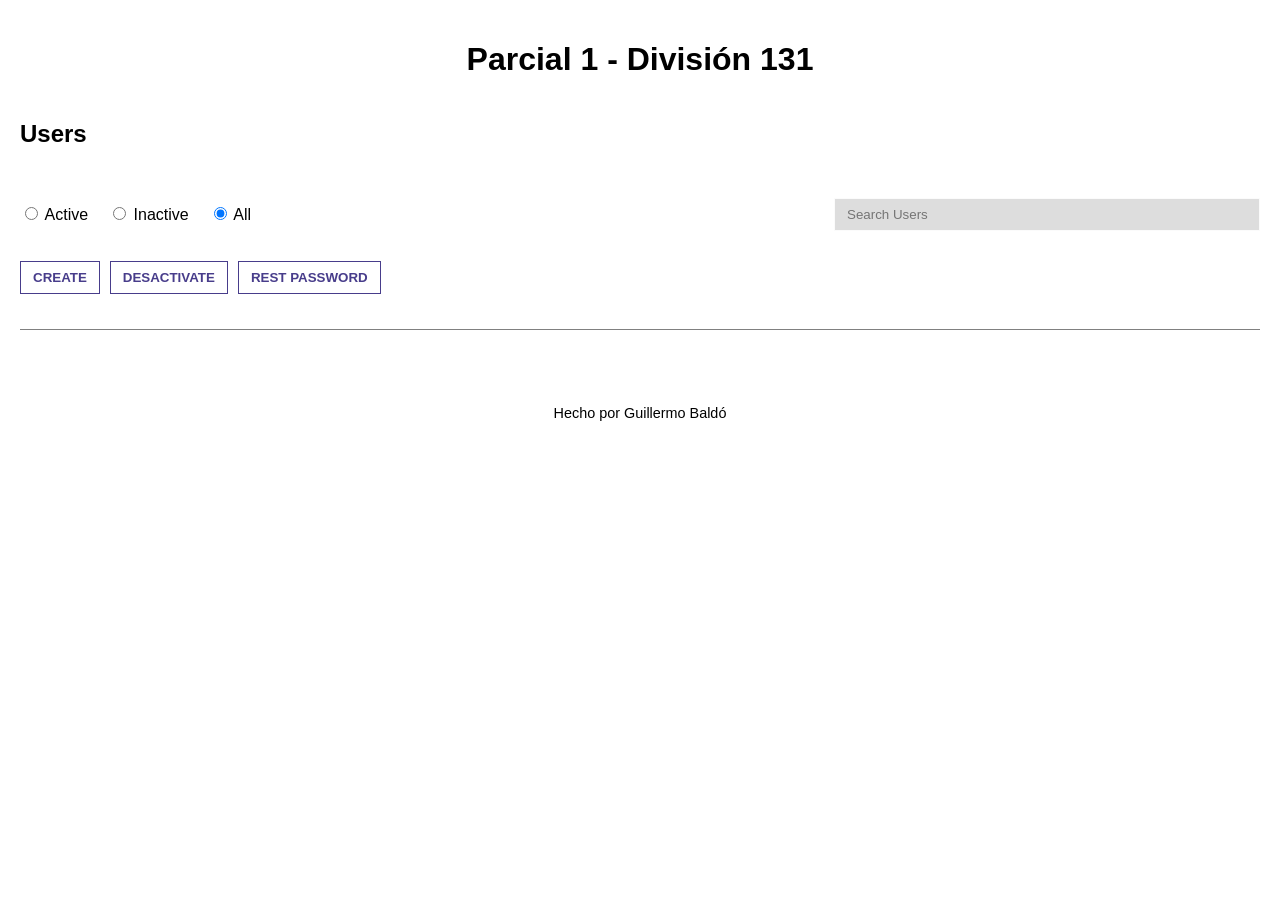
<file: primerParcial/index.html>
<!DOCTYPE html>
<html lang="en">
<head>
    <meta charset="UTF-8">
    <meta name="viewport" content="width=device-width, initial-scale=1.0">
    <title>Parcial 1- division 131 </title>
    <link rel="stylesheet" href="style.css">
    <script defer src="index.js"></script>
</head>
<body>
    <header>
        <h1>Parcial 1 - División 131</h1>
    </header>
    <main>
        <h2 id="usuario-titulo">Users</h2>
        
        <div class="barra">
            <!-- filtros en la pagina -->
            <div class="filtros">
                <label>
                    <input type="radio" name="status" value="active" checked> Active
                </label>
                <label>
                    <input type="radio" name="status" value="inactive" checked> Inactive
                </label>
                <label>
                    <input type="radio" name="status" value="all" checked> All
                </label>

                
            </div>

            <!-- barra de busqueda -->
            <div class="barraBusqueda-contenedor">
                <input type="text" id="barraBusqueda-input" placeholder="Search Users">
            </div>
        </div>
        

        <!-- botnes de la pagina  -->
        <div class="acciones">
            <button type="button" id="btn-create"> CREATE</button>
            <button type="button" id="btn-desactivate"> DESACTIVATE</button>
            <button type="button" id="btn-reset"> REST PASSWORD</button>

        </div>
        <hr>

        <!-- tabla de usuarios -->
        <div id="users-container"></div>
        
    </main>
    <footer>
        <p>Hecho por Guillermo Baldó</p>
    </footer>
</body>
</html>
</file>
<file: primerParcial/style.css>
:root{
    --color-primario :#483D8B;
    --color-grisClaro :#dddddd;
    --color-grisOscuro :#fbfbfb;
    --color-secundario :#f0eefb;
}

body {
    font-family: Arial, Helvetica, sans-serif;
    margin: 0;
    padding: 20px;
}

header h1 {
    text-align: center;
    
}

footer{
    text-align: center;
    margin-top: 40px;
    font-size: 0.9rem;
}

main{
    display: flex;
    flex-direction: column;
    gap: 15px;
    margin: 0px;

}
.filtros{
    display: flex;
    gap: 20px;
    align-items: center;
}

.barraBusqueda-contenedor{
    display: flex;
    justify-content: flex-end;
}

.barraBusqueda-contenedor input{
    padding: 8px 12px;
    width: 400px;
    border: 1px solid var(--color-grisOscuro);
    background-color: var(--color-grisClaro);
}

.acciones {
    display: flex;
    gap: 10px;
}

.acciones button {
    padding: 8px 12px;
    background-color: white;
    color: var(--color-primario);
    border: 1px solid var(--color-primario);
    cursor: pointer;
    font-weight: bold;

}

hr {
    display: block;
    height: 1px;
    border: none;
    background-color: gray;
    margin: 20px 0;
}
.barra {
    display: flex;
    justify-content: space-between;
    align-items: center;
    margin: 15px 0;
}


#users-container table {
    width: 100%;
    border-collapse: collapse;
    margin-top: 15px;
    
}

img{
    width: 20px;
}
#users-container th, 
#users-container td {
    padding: 12px 15px;
    text-align: left;
    border-bottom: 1px solid var(--dark-gray, #dddddd);
}


#users-container th {
    font-weight: bold;
}


#users-container td.username {
    color: var(--primary-color, #483D8B);
    font-weight: bold;
}

#users-container tr:nth-child(even){
    background-color: var(--color-grisClaro);
}
</file>
